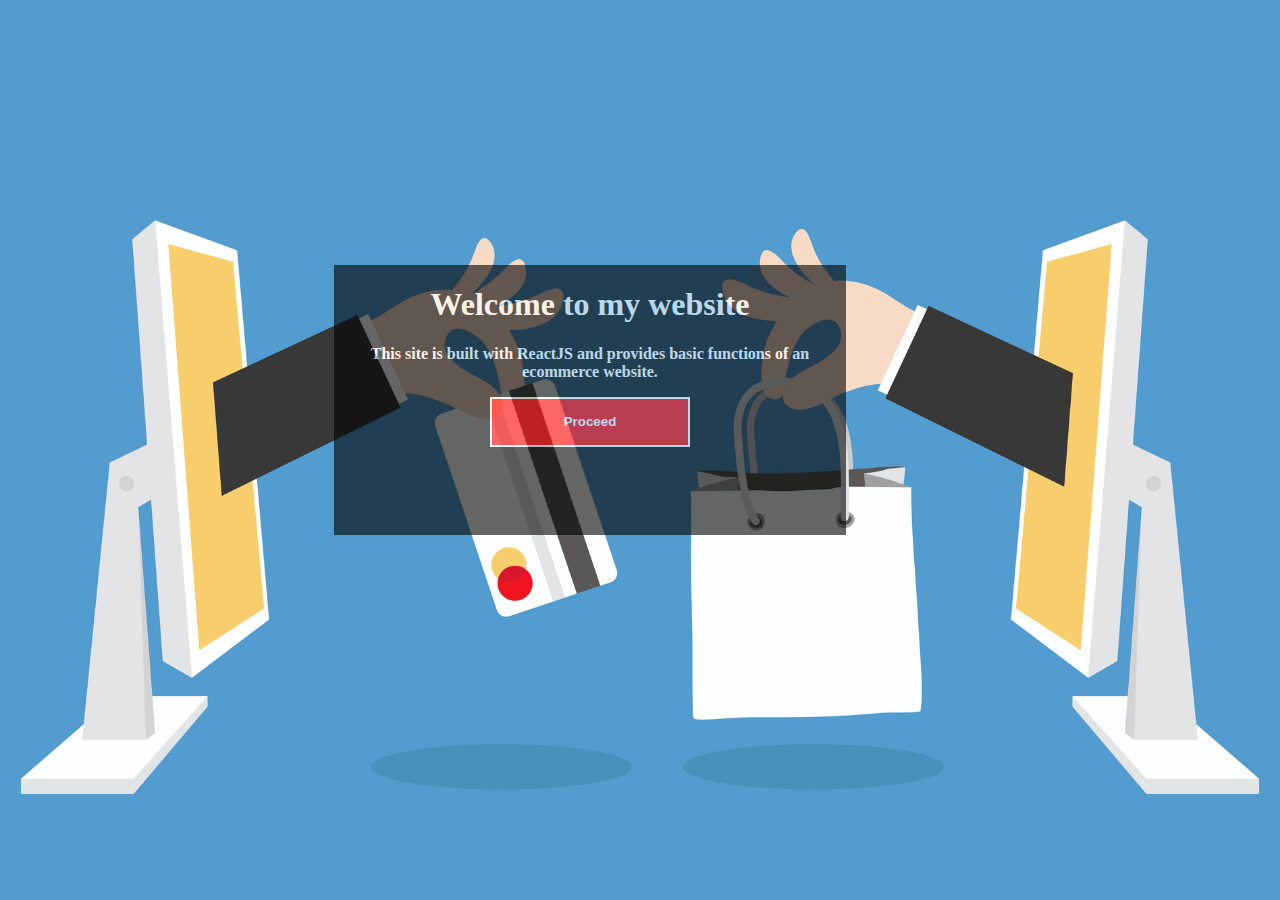
<file: eStore/eStore.html>
<!DOCTYPE html>
<html>
<head>
<meta name="viewport" content="width=device-width, initial-scale=1">
<style>
body, html {
  height: 100%;
  margin: 0;
}

.bg {
  /* The image used */
  background-image: url("ecom2.jpg");

  /* Full height */
  height: 100%;

  /* Center and scale the image nicely */
  background-position: center;
  background-repeat: no-repeat;
  background-size: cover;
  z-index: -1;
}

.btn {
  background-color: red;
  font-weight: bold;
  color: white;
  width: 200px;
  height: 50px;
  border: solid 2px white;
}

.btn:hover {
  cursor: pointer;
}

.cent {
  position: absolute;
  color: white;
  top: 35%;
  left: 30%;
  margin-top: -50px;
  margin-left: -50px;
  width: 40%;
  height: 30%;
  background-color: black;
  text-align: center;
  opacity: 0.6;
  font-weight: bold;
}

.cent:hover {
  border: solid 2px white;
  opacity: 0.9;
}
</style>
</head>
<body>

<div class="bg">
  <div class="cent">
    <h1>Welcome to my website</h1>
    <p>This site is built with ReactJS and provides basic functions of an ecommerce website.</p>
    <a href="https://celestial-estore.netlify.com/"><button class="btn">Proceed</button></a>
  </div>
</div>

</body>
</html>
</file>
